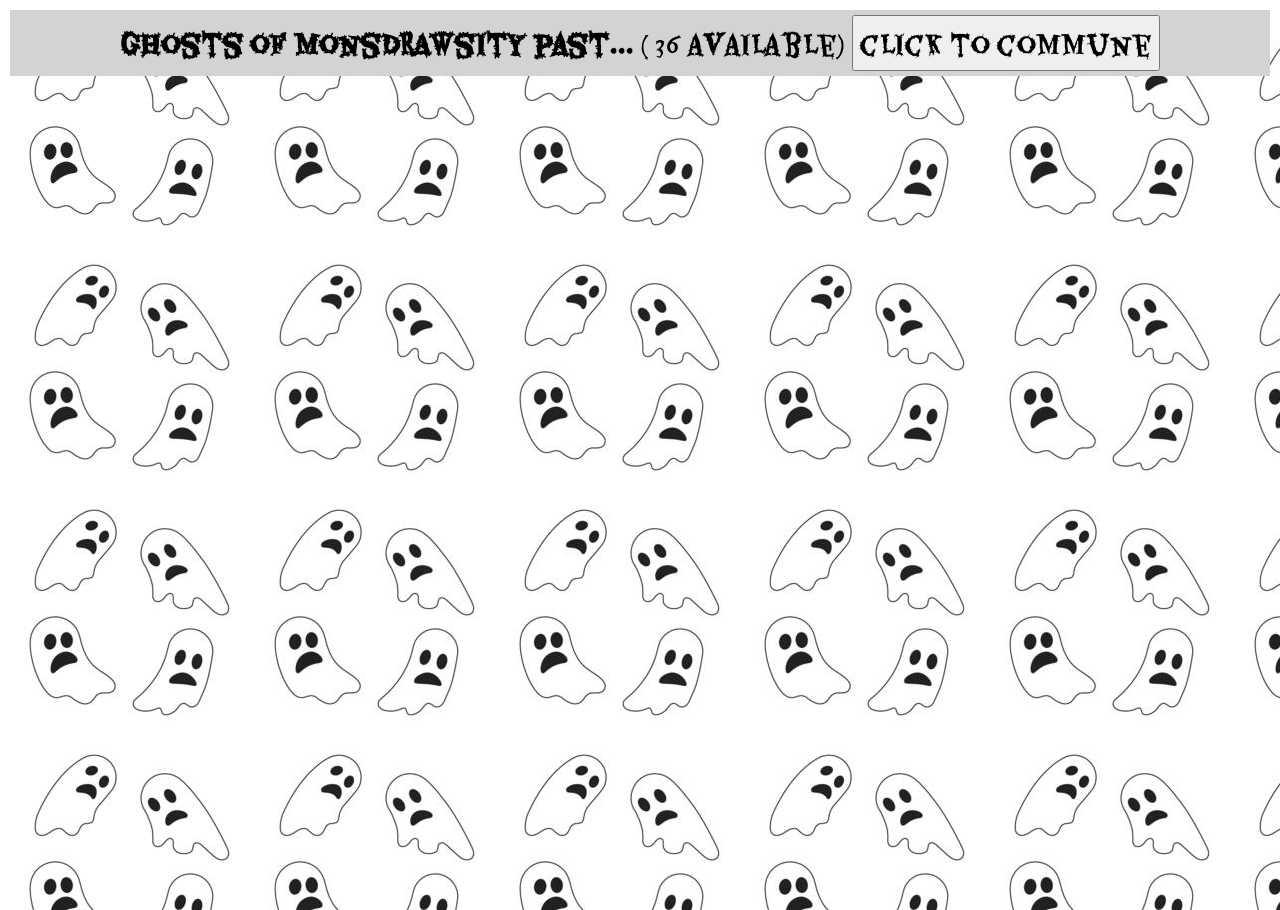
<file: index.html>
<!DOCTYPE html>
<html>
 <head>
  <!-- Creepster font -->
  <link href="https://fonts.googleapis.com" rel="preconnect"/>
  <link crossorigin="" href="https://fonts.gstatic.com" rel="preconnect"/>
  <link href="https://fonts.googleapis.com/css2?family=Eater&amp;display=swap" rel="stylesheet"/>
  <link href="static/styles.css" rel="stylesheet"/>
 </head>
 <body>
  <p>
   <b>
    ghosts of monsDRAWsity past...
   </b>
   (
   <span id="numMonsters">
   </span>
   available)
   <button id="pickMonster" type="button">
    click to commune
   </button>
  </p>
  <!-- DEV USE -->
  <!-- <p>name: <span id="monsterLabel"></span></p> -->
  <div id="imgsContainer">
   <img class="monsterImg hidden" id="monster00" src="static/images/monsters/IMG_2938.jpg"/>
   <img class="monsterImg hidden" id="monster01" src="static/images/monsters/IMG_2939.jpg"/>
   <img class="monsterImg hidden" id="monster02" src="static/images/monsters/IMG_2940.jpg"/>
   <img class="monsterImg hidden" id="monster03" src="static/images/monsters/IMG_2941.jpg"/>
   <img class="monsterImg hidden" id="monster04" src="static/images/monsters/IMG_2942.jpg"/>
   <img class="monsterImg hidden" id="monster05" src="static/images/monsters/IMG_2943.jpg"/>
   <img class="monsterImg hidden" id="monster06" src="static/images/monsters/IMG_2944.jpg"/>
   <img class="monsterImg hidden" id="monster07" src="static/images/monsters/IMG_2945.jpg"/>
   <img class="monsterImg hidden" id="monster08" src="static/images/monsters/IMG_2946.jpg"/>
   <img class="monsterImg hidden" id="monster09" src="static/images/monsters/IMG_2947.jpg"/>
   <img class="monsterImg hidden" id="monster10" src="static/images/monsters/IMG_2948.jpg"/>
   <img class="monsterImg hidden" id="monster11" src="static/images/monsters/IMG_2949.jpg"/>
   <img class="monsterImg hidden" id="monster12" src="static/images/monsters/IMG_2950.jpg"/>
   <img class="monsterImg hidden" id="monster13" src="static/images/monsters/IMG_2951.jpg"/>
   <img class="monsterImg hidden" id="monster14" src="static/images/monsters/IMG_2952.jpg"/>
   <img class="monsterImg hidden" id="monster15" src="static/images/monsters/IMG_2953.jpg"/>
   <img class="monsterImg hidden" id="monster16" src="static/images/monsters/IMG_2954.jpg"/>
   <img class="monsterImg hidden" id="monster17" src="static/images/monsters/IMG_2955.jpg"/>
   <img class="monsterImg hidden" id="monster18" src="static/images/monsters/IMG_2956.jpg"/>
   <img class="monsterImg hidden" id="monster19" src="static/images/monsters/IMG_2957.jpg"/>
   <img class="monsterImg hidden" id="monster20" src="static/images/monsters/IMG_2958.jpg"/>
   <img class="monsterImg hidden" id="monster21" src="static/images/monsters/IMG_2959.jpg"/>
   <img class="monsterImg hidden" id="monster22" src="static/images/monsters/IMG_2960.jpg"/>
   <img class="monsterImg hidden" id="monster23" src="static/images/monsters/IMG_2961.jpg"/>
   <img class="monsterImg hidden" id="monster24" src="static/images/monsters/IMG_2962.jpg"/>
   <img class="monsterImg hidden" id="monster25" src="static/images/monsters/IMG_2963.jpg"/>
   <img class="monsterImg hidden" id="monster26" src="static/images/monsters/IMG_2964.jpg"/>
   <img class="monsterImg hidden" id="monster27" src="static/images/monsters/IMG_2965.jpg"/>
   <img class="monsterImg hidden" id="monster28" src="static/images/monsters/IMG_2966.jpg"/>
   <img class="monsterImg hidden" id="monster29" src="static/images/monsters/IMG_2967.jpg"/>
   <img class="monsterImg hidden" id="monster30" src="static/images/monsters/IMG_2968.jpg"/>
   <img class="monsterImg hidden" id="monster31" src="static/images/monsters/IMG_2969.jpg"/>
   <img class="monsterImg hidden" id="monster32" src="static/images/monsters/IMG_2970.jpg"/>
   <img class="monsterImg hidden" id="monster33" src="static/images/monsters/IMG_2971.jpg"/>
   <img class="monsterImg hidden" id="monster34" src="static/images/monsters/IMG_2972.jpg"/>
   <img class="monsterImg hidden" id="monster35" src="static/images/monsters/IMG_2973.jpg"/>
  </div>
  <!-- only run js after html body loaded -->
  <script src="static/script.js">
  </script>
 </body>
</html>
</file>
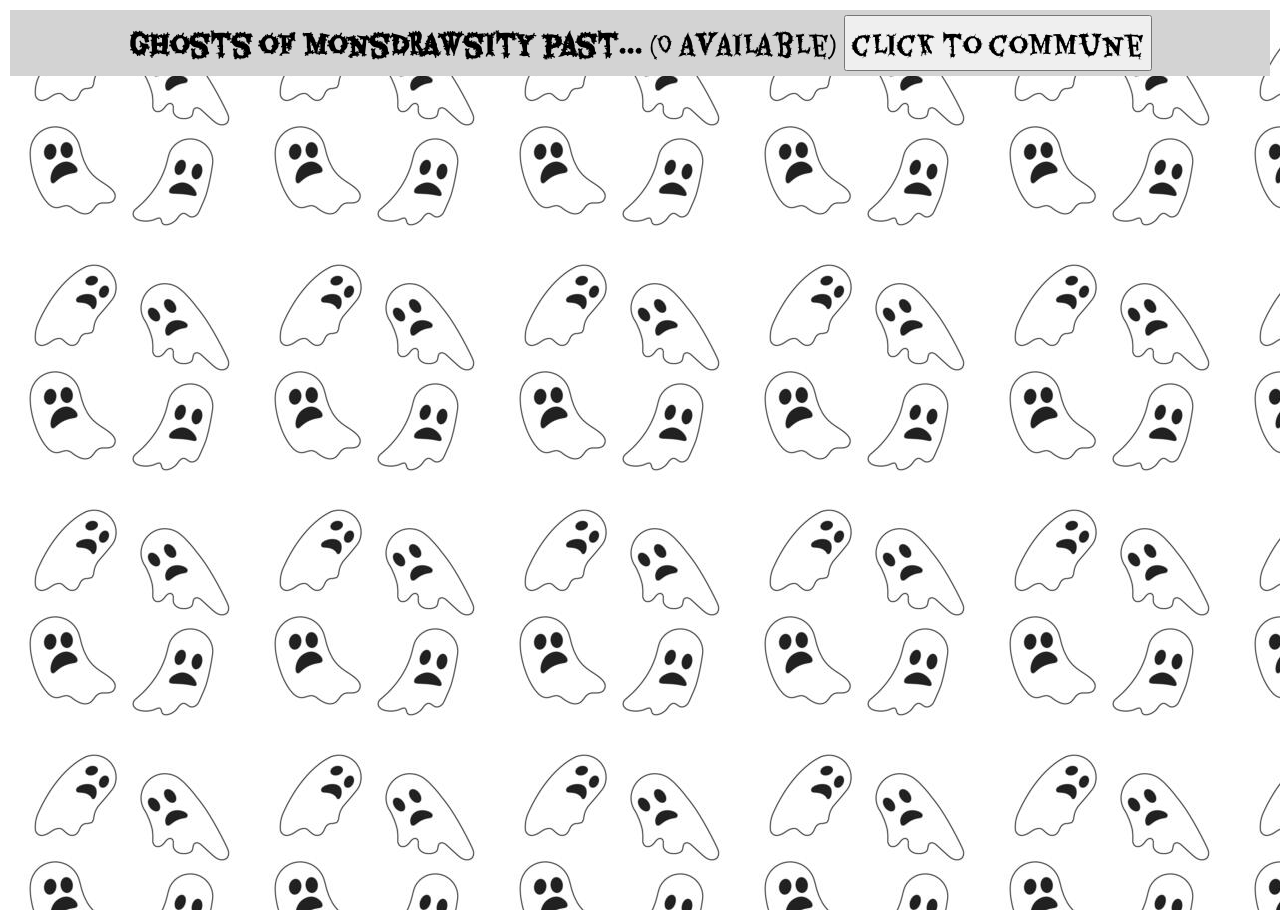
<file: template.html>
<!DOCTYPE html>
<html>
<head>

<!-- Creepster font -->
<link rel="preconnect" href="https://fonts.googleapis.com">
<link rel="preconnect" href="https://fonts.gstatic.com" crossorigin>
<link href="https://fonts.googleapis.com/css2?family=Eater&display=swap" rel="stylesheet">

<link rel="stylesheet" href="static/styles.css">

</head>

<body>

<p>
	<b>ghosts of monsDRAWsity past...</b>
	(<span id="numMonsters"></span> available)
	<button type="button" id="pickMonster">click to commune</button> 
</p>

<!-- DEV USE -->
<!-- <p>name: <span id="monsterLabel"></span></p> -->

<div id='imgsContainer'>
</div>


<!-- only run js after html body loaded -->
<script src="static/script.js"></script>

</body>

</html>
</file>
<file: static/styles.css>
body, button {
	font-family: "Eater";
	font-size: 3vh;
	text-align: center;
}

.hidden {
    display: none;
}
.visible {
    display: block;
}

p {
    margin: 10px;
    background-color: lightgrey;
    padding: 5px;
}

/* background image*/
body {
  background-image: url("./images/ghost-bkgd-tile.jpg");
  background-repeat: repeat-xy;
}


/* make images responsive
Source - https://stackoverflow.com/a/35345577
Posted by Victor Zakharov, modified by community. See post 'Timeline' for change history
Retrieved 2026-08-15, License - CC BY-SA 3.0
*/
html, body {
    width: 100%;
    height: 100%;
    margin: 0px;
    padding: 0px;
}
img {
    padding: 0px;
    display: block;
    margin: 0px auto;
    height: auto;
    max-width: 80%;
    max-height: 100vh;
}
</file>
